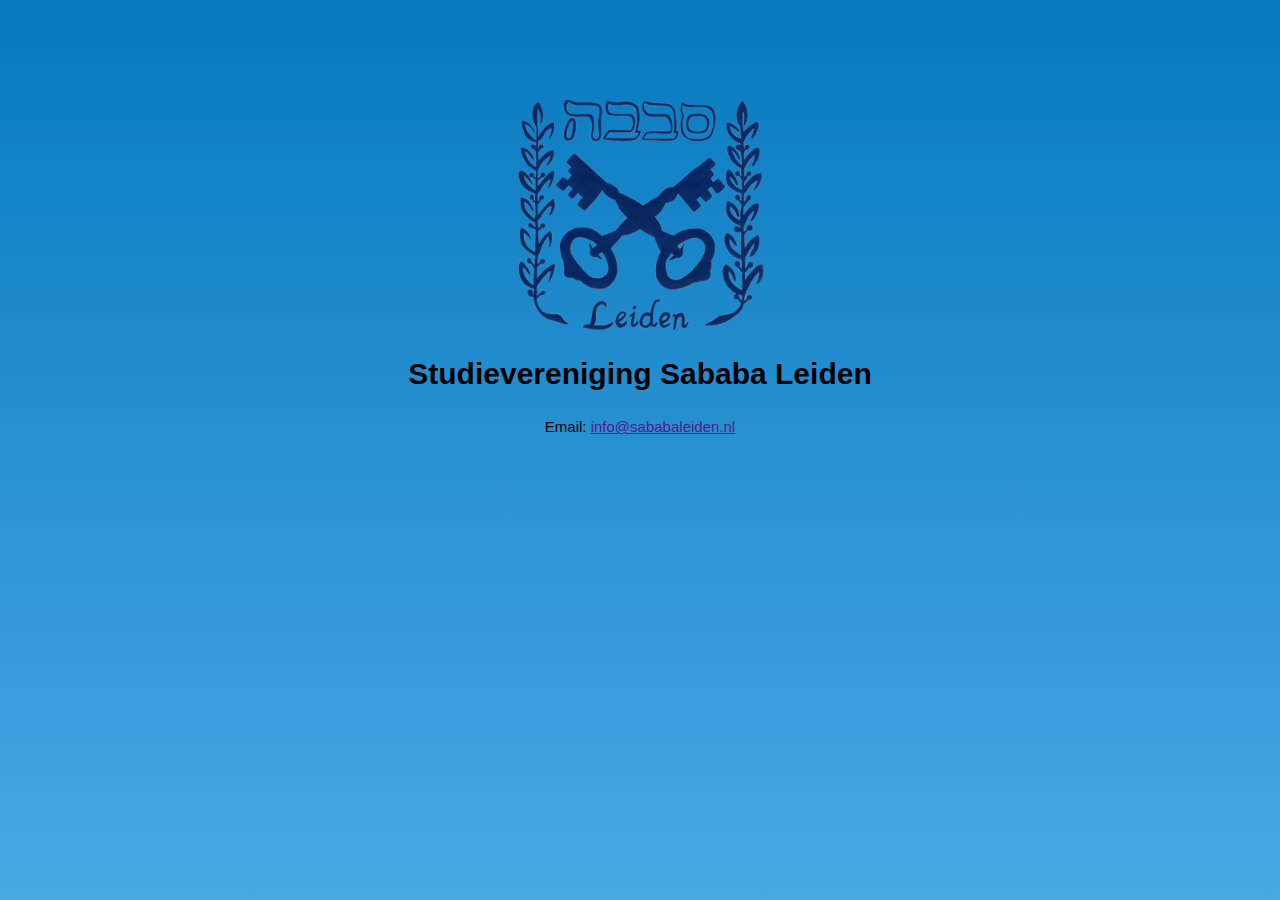
<file: index.html>
<html>
<head>
<title>Studievereniging Sababa Leiden</title>
<link rel="stylesheet" href="./css/style.css">
</head>

<body>
<section class="content">
<img src="images/logo.png" />
<h1>Studievereniging Sababa Leiden</h1>
<p>Email: <a href=""mailto:info@sababaleiden.nl>info@sababaleiden.nl</a></p>
</section>
</body>

</html>
</file>
<file: css/style.css>
html { 
  height: 100%;
  background-color: #48a9e4;
  background-image: -moz-linear-gradient(top, #0779bf 0%, #48a9e4 100%);
  background-image: -ms-linear-gradient(top, #0779bf 0%, #48a9e4 100%);
  background-image: -o-linear-gradient(top, #0779bf 0%, #48a9e4 100%);
  background-image: -webkit-gradient(linear, left top, left bottom, color-stop(0, #0779bf), color-stop(1, #48a9e4));
  background-image: -webkit-linear-gradient(top, #0779bf 0%, #48a9e4 100%);
  background-image: linear-gradient(top, #0779bf 0%, #48a9e4 100%);
  -webkit-background-size: cover;
  -moz-background-size: cover;
  -o-background-size: cover;
  background-size: cover;
  background-repeat: no-repeat;
  background-attachment: fixed;
  background-position: center center;

}

body {
  font: 15px/1.5 Arial, Helvetica, sans-serif;
  text-align: center;
}

section.content {
  margin: 100px;
}
</file>
